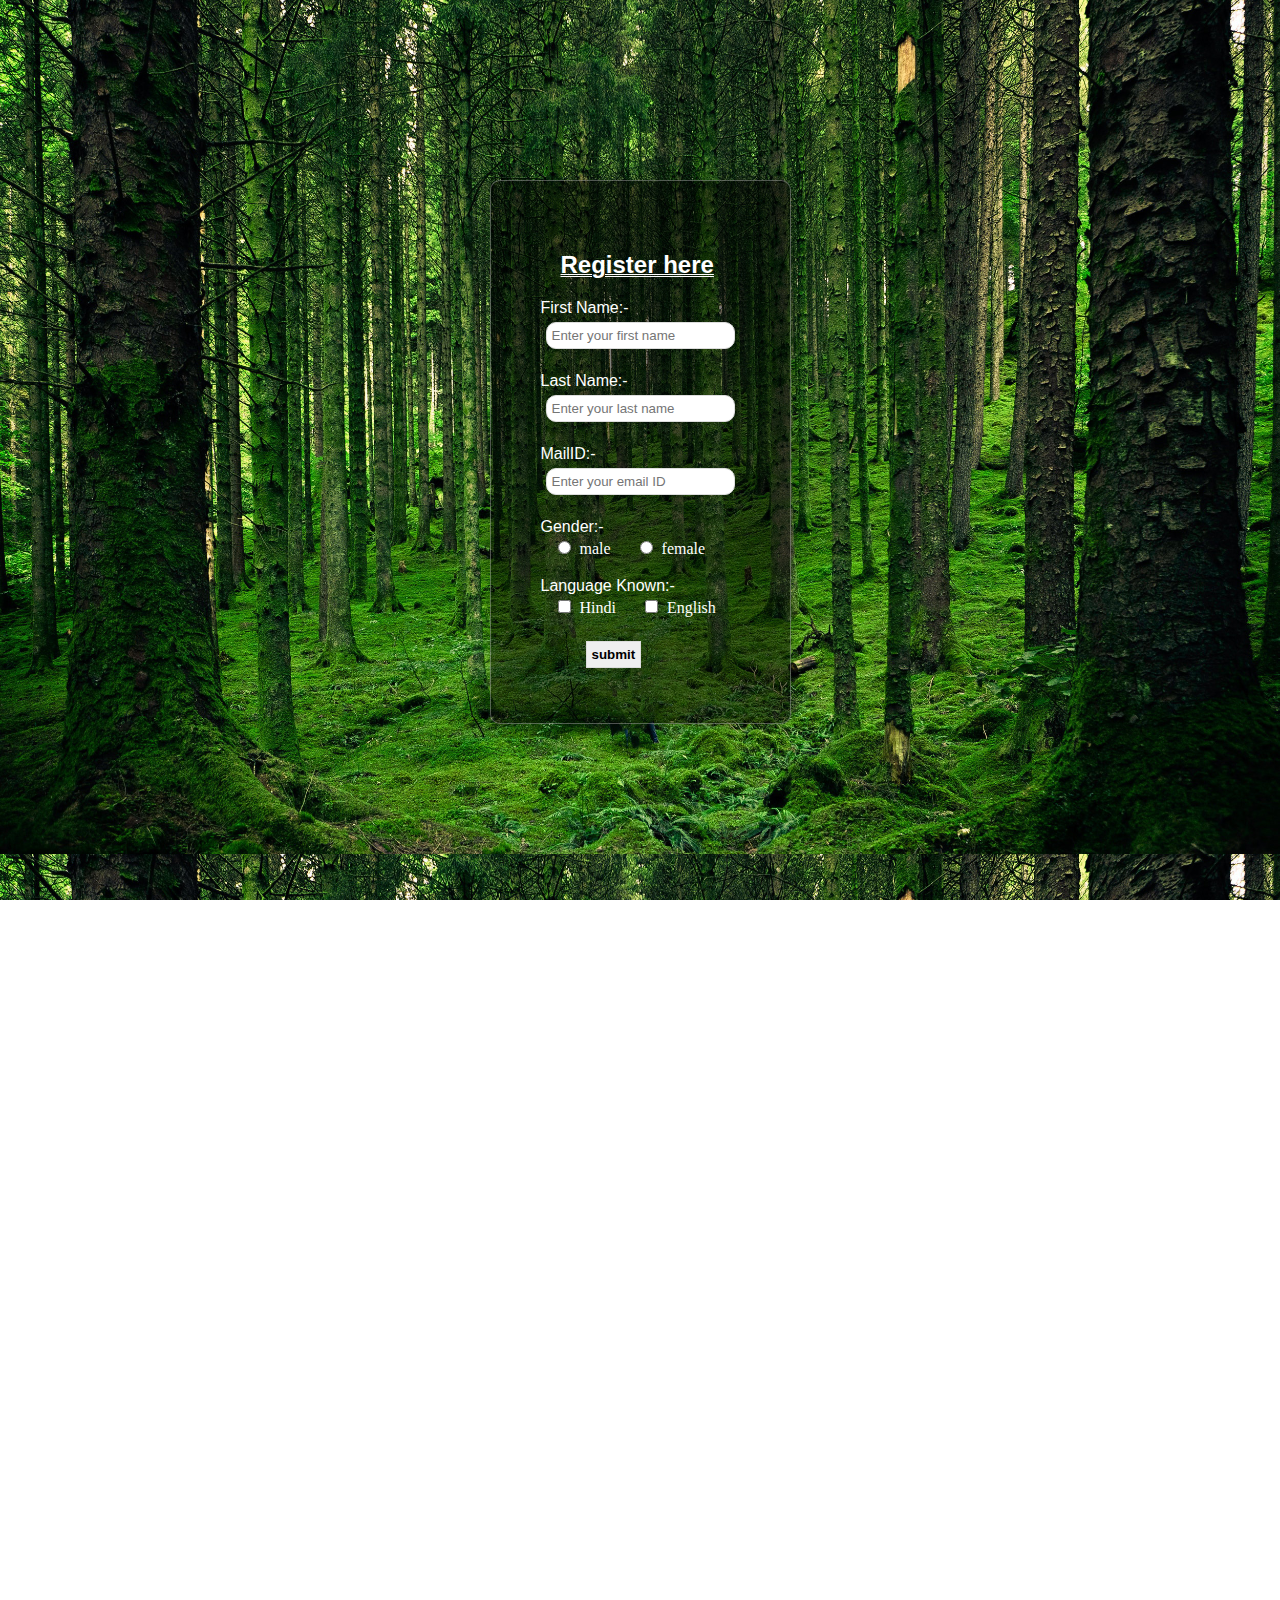
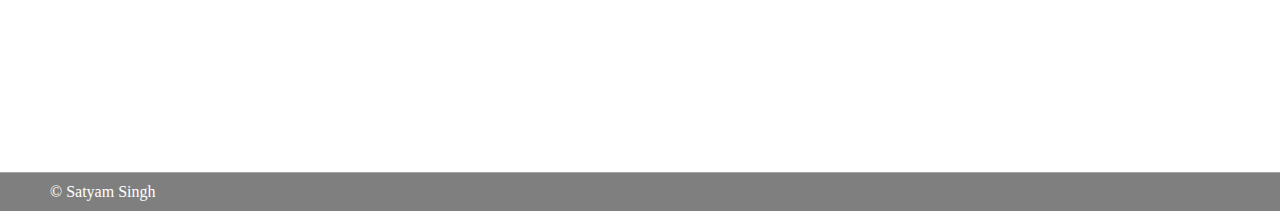
<file: index.html>
<!DOCTYPE html>
<html>

<head>
    <meta charset="utf-8">
    <meta http-equiv="X-UA-Compatible" content="IE=edge">
    <title>form</title>
    <meta name="description" content="">
    <meta name="viewport" content="width=device-width, initial-scale=1">
    <link rel="stylesheet" href="form.css">
    <link rel="shortcut icon" href="sfav.png" type="image/x-icon">
</head>

<body>
    <div class="main">
        <div class="register">

            <h2>Register here</h2>
            <form id="register" method="post">
                <label>First Name:-</label><br>
                <input type="text" name="name" id="fname" placeholder="Enter your first name">
                <br><br>

                <label>Last Name:-</label><br>
                <input type="text" name="last" id="lname" placeholder="Enter your last name">
                <br><br>

                <label>MailID:-</label><br>
                <input type="text" name="email" id="lname" placeholder="Enter your email ID">
                <br><br>

                <label>Gender:-</label><br>
                &nbsp; &nbsp;<input type="radio" name="mgender" id="male">
                <span id="male">male</span>
                &nbsp;&nbsp;&nbsp;&nbsp;
                <input type="radio" name="fgender" id="female">
                <span id="female">female</span><br><br>

                <label>Language Known:-</label><br>
                &nbsp; &nbsp;<input type="checkbox" name="lhindi" id="hindi">
                <span id="hindi">Hindi</span>
                &nbsp;&nbsp;&nbsp;&nbsp;
                <input type="checkbox" name="lenglish" id="english">
                <span id="english">English</span><br><br>
                &nbsp;&nbsp;&nbsp;&nbsp;
                &nbsp;&nbsp;&nbsp;&nbsp;

                <input type="submit" value="submit" id="sub">

            </form>
        </div>
    </div>
    
    <div class="para">Lorem ipsum dolor sit amet consectetur adipisicing elit. Maiores odio optio vero pariatur tenetur dolorem? Quisquam aspernatur, nemo mollitia sunt earum eligendi similique cumque aliquid tenetur est labore asperiores dolorum atque, natus ea saepe possimus ratione, sapiente totam sequi enim. Officia eaque deserunt dolores saepe ipsum aliquid error possimus architecto? Nobis facere cum sint deleniti, qui voluptas quis necessitatibus maxime dolore animi odit nemo at culpa dolorem quae non! Sapiente veritatis voluptates itaque rerum necessitatibus provident laborum! Consequatur aspernatur quam omnis quod. Accusantium labore beatae ea odio enim deleniti reiciendis autem porro dolores quisquam laborum rem maxime sit accusamus dolor, non sequi cum animi at officia.<p> Corporis praesentium fugit labore magnam saepe quo, dolorem quod eveniet, error numquam sequi sit libero ea esse illo minima expedita assumenda et atque ad delectus dolorum. Saepe quidem soluta velit ex labore natus. Sed architecto nemo aspernatur est adipisci quia, ex repellendus! Accusamus corrupti libero excepturi quisquam consequuntur natus vero laborum praesentium distinctio, in alias qui veniam eum? Officia voluptate dolorum voluptatum at eveniet suscipit voluptas aperiam perspiciatis! A quis temporibus velit debitis fugiat facilis perspiciatis magnam porro assumenda minima doloremque, deserunt optio, unde, culpa modi. Quae obcaecati sint voluptates cumque itaque adipisci, autem quisquam quia ratione, eum rem repellendus ullam cupiditate quod non ducimus suscipit consequuntur fuga animi, quo accusantium. Cumque, iusto. Quas impedit exercitationem sapiente nostrum voluptas accusamus, dicta facilis quis optio doloribus cumque non expedita soluta consequuntur natus perferendis. Iure culpa veritatis nisi natus voluptatum sed! Natus voluptate odit molestiae consectetur eligendi laboriosam ipsum esse earum sunt, id, sint necessitatibus ipsa laudantium unde vero praesentium, consequatur deleniti minus aliquid similique voluptatibus eius autem assumenda.</p><br> Harum velit tempore quos molestias, dignissimos itaque optio quisquam expedita modi dolore, distinctio veniam amet eos praesentium! Expedita impedit beatae voluptatum, voluptatem quaerat, corporis animi pariatur sed architecto officiis ad quae explicabo voluptas eius mollitia quos fugiat eligendi officia neque cum illo! Modi, omnis. Ex cupiditate laborum perferendis, deleniti ducimus mollitia. Voluptates eligendi eos fugit ullam enim necessitatibus, quam aut temporibus odit placeat fugiat culpa assumenda velit praesentium quas quo possimus asperiores eaque dolorem sequi? Tempora aliquam consequuntur accusantium odio soluta ex officiis ea ab sequi. Placeat saepe quas nesciunt dolore animi, accusantium neque in tempore illum quam atque vero. Natus tempore quae soluta quasi. Voluptatem, ipsa eum tempore ut veritatis hic totam possimus impedit porro amet quasi maxime deserunt doloremque illo cupiditate dolores ex blanditiis. Quis, veniam totam. Quidem, ducimus culpa atque architecto earum aspernatur?<p> Blanditiis quasi, asperiores iure rem numquam natus corrupti vitae, dolorem omnis necessitatibus nobis eligendi distinctio nulla in est quibusdam? Quis porro sunt nam sit obcaecati ratione dolore amet doloremque, laborum nobis! Reiciendis quaerat quisquam, laudantium quod facilis dolor corrupti dolorum explicabo aliquam nostrum vero molestiae beatae. Blanditiis optio, aperiam magni a vitae, dolor illum fuga possimus odit provident voluptates voluptatibus quaerat aliquid repellat at quam adipisci ipsum inventore? Veritatis ullam inventore at aspernatur minus voluptatibus recusandae vitae voluptatem tenetur maiores doloremque iste doloribus, nam sed, veniam et quae sit fugit nulla excepturi! Velit dignissimos fuga praesentium odio ipsa optio eum harum quaerat earum saepe repellat ipsum, impedit similique cum? Harum asperiores dicta facere ipsum, tempora omnis quae voluptatum adipisci at perspiciatis incidunt accusantium ea sit inventore error. Iusto minima deleniti repellendus, adipisci ratione aperiam vitae ex velit! Minima modi recusandae saepe natus odio animi perspiciatis in debitis, ea, quae dolorem. Fugiat eius consequatur inventore distinctio maiores voluptates blanditiis facere est minima hic maxime iusto ratione aperiam, vero voluptatibus quo, totam aspe.</p><br>rnatur provident beatae. Ab modi tempore rem aut itaque, pariatur sed at quo esse aliquid repellat, optio quasi et. Possimus, corrupti. Voluptatibus quae illum ullam vero culpa natus reiciendis obcaecati placeat assumenda aliquid, magni temporibus voluptates incidunt cum ad earum nam doloremque explicabo quo, praesentium, dolor possimus dolorum maiores? Praesentium placeat ducimus est sit quos, pariatur aliquam minima libero voluptatem ea? Ratione necessitatibus, laboriosam quaerat tempore voluptas ducimus ipsum nostrum tempora ex veritatis enim delectus expedita facilis! Reiciendis doloremque ullam blanditiis vitae voluptatem, veniam iste facilis quas, veritatis exercitationem repellat, perferendis ea hic esse quasi accusamus quae odio dolores laboriosam fugiat cupiditate illo sapiente ducimus. Delectus explicabo nobis nesciunt nisi a ex totam vel voluptatum repudiandae, saepe blanditiis, repellendus assumenda quidem voluptatem quae ducimus autem nam quis sunt incidunt modi! Nobis aut in assumenda illo adipisci delectus autem placeat sequi consequuntur commodi impedit ducimus et deserunt, <p>amet nulla fuga! Corporis ea nesciunt, maxime quasi harum autem sit quod totam fugit officia rem, ullam repudiandae ut odit aspernatur placeat ipsam cupiditate neque. Praesentium facilis molestias magnam sequi autem dolorum corrupti, vitae, maxime assumenda nisi aspernatur aliquam quos neque, sed distinctio quibusdam accusantium? Laborum illum pariatur saepe possimus aperiam animi itaque recusandae similique minus. Tenetur vel aut possimus eligendi tempore labore et deserunt iusto, perspiciatis temporibus, totam cum rem ad! Magnam ut, voluptatibus excepturi nostrum omnis beatae atque harum quisquam necessitatibus debitis voluptates dolorem. Libero, quis et, unde aspernatur impedit consequatur nostrum dolorem enim voluptas corrupti architecto alias nisi doloremque earum quas deserunt natus error culpa quasi consequuntur laborum ex voluptatibus, eaque iure. Nam, corrupti. Odit saepe in et eveniet dolor similique voluptatum unde, architecto corrupti fugiat magni officia eum est ab vitae id laboriosam molestiae! Illo, sint iste deleniti quis eos fugit, molestiae cupiditate possimus excepturi sunt laudantium, qui eveniet illum necessitatibus ipsum tenetur modi cum ipsam ad asperiores temporibus sequi! Eius inventore autem placeat, quasi fugit tenetur corrupti praesentium fuga repellendus amet impedit, ducimus, delectus ut magni quae porro perferendis. Ad, perspiciatis accusamus?.</p><br> Error expedita totam necessitatibus delectus fugiat laborum perferendis quas cumque, laudantium architecto sit laboriosam nisi commodi id consectetur neque quis provident beatae! Totam quis nisi impedit, iste provident reprehenderit sequi consequuntur deleniti ullam, recusandae numquam vitae labore, quae quasi repudiandae quas repellendus in molestias quaerat. Magnam blanditiis incidunt distinctio, nesciunt assumenda repellat sit recusandae unde facere, ducimus aperiam quibusdam doloremque aspernatur laborum esse pariatur architecto deleniti omnis laudantium ipsa delectus rem ex dicta. Deleniti illum fugit quidem vero quia cupiditate nihil culpa iusto! Temporibus, tempora omnis. Error, deleniti.</div>
    <div class="foot">
        <header>&copy; Satyam Singh</header>
    </div>
</body>

</html>
</file>
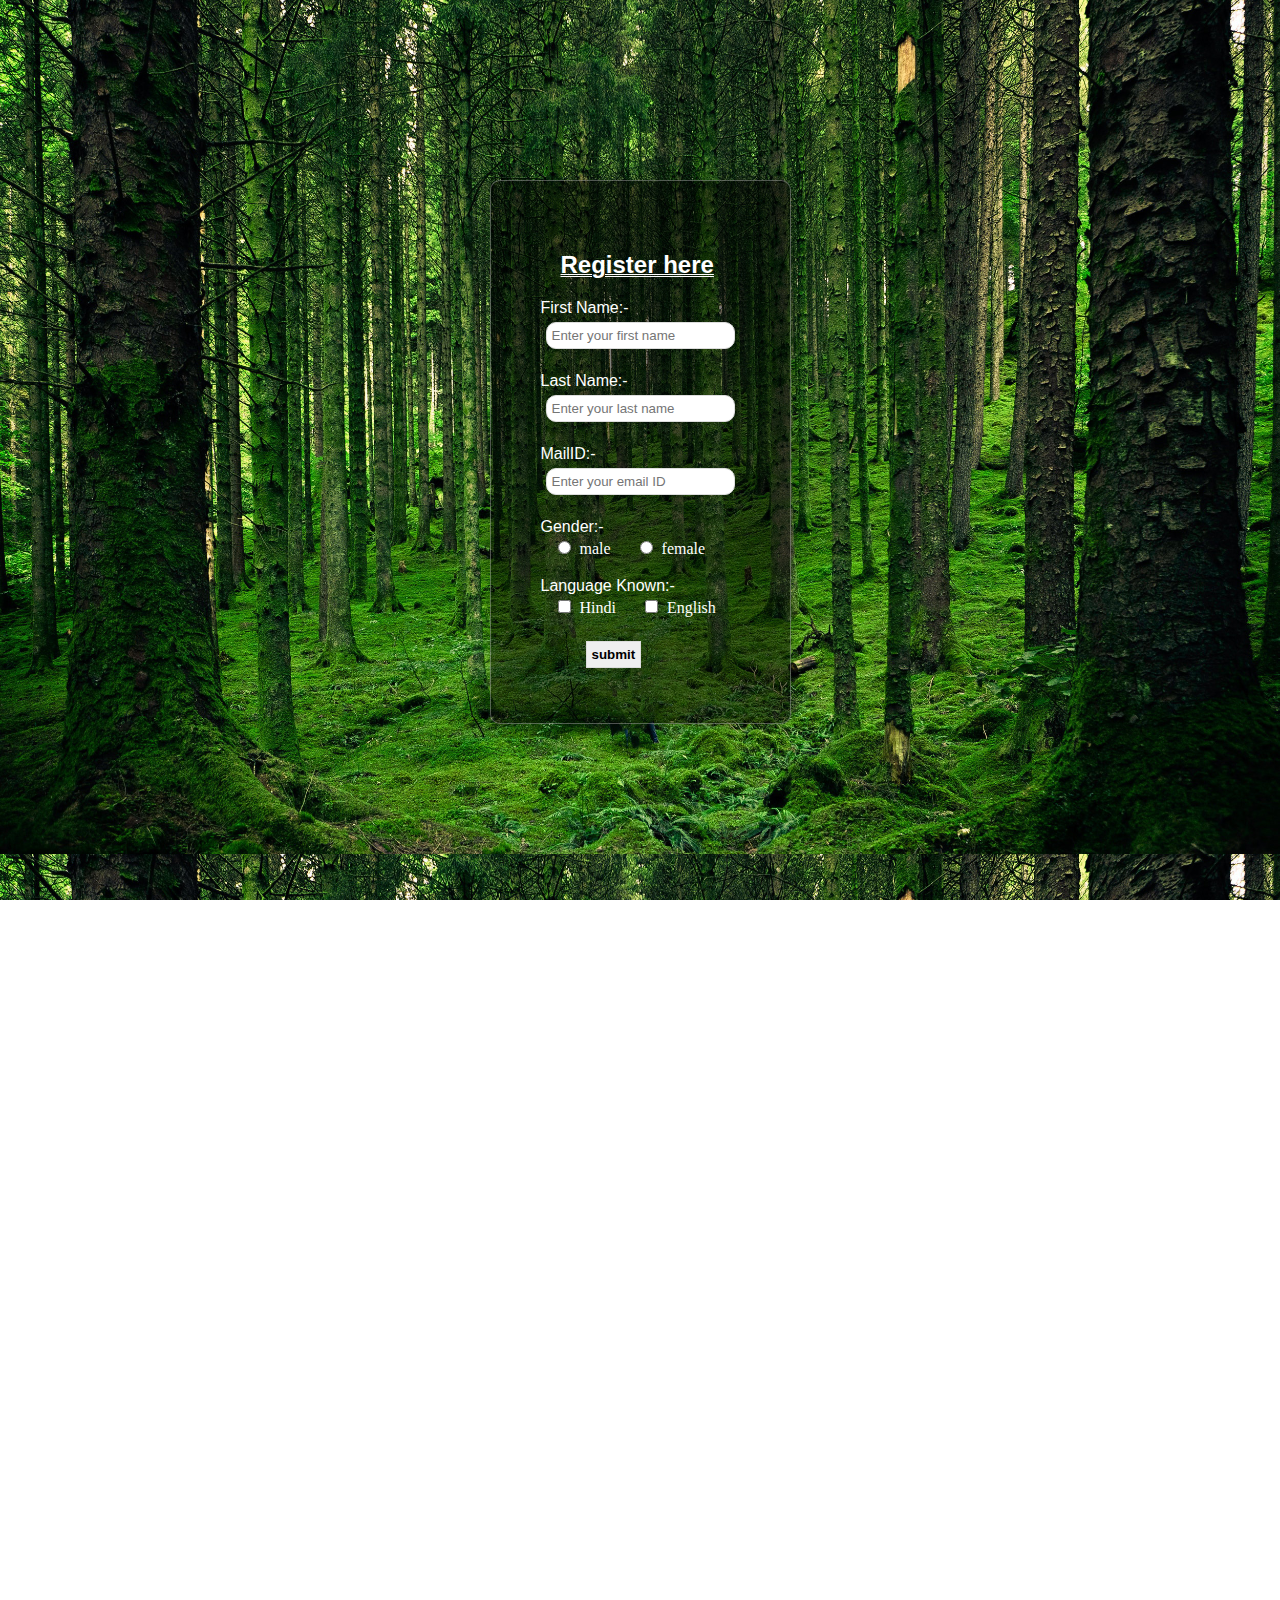
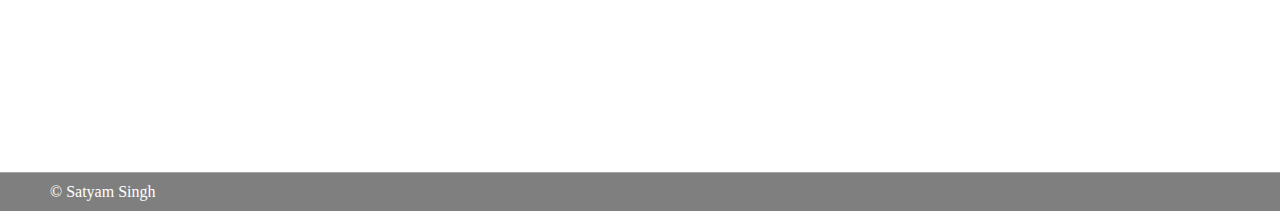
<file: form.htm>
<!DOCTYPE html>
<html>

<head>
    <meta charset="utf-8">
    <meta http-equiv="X-UA-Compatible" content="IE=edge">
    <title>form</title>
    <meta name="description" content="">
    <meta name="viewport" content="width=device-width, initial-scale=1">
    <link rel="stylesheet" href="form.css">
</head>

<body>
    <div class="main">
        <div class="register">

            <h2>Register here</h2>
            <form id="register" method="post">
                <label>First Name:-</label><br>
                <input type="text" name="name" id="fname" placeholder="Enter your first name">
                <br><br>

                <label>Last Name:-</label><br>
                <input type="text" name="last" id="lname" placeholder="Enter your last name">
                <br><br>

                <label>MailID:-</label><br>
                <input type="text" name="email" id="lname" placeholder="Enter your email ID">
                <br><br>

                <label>Gender:-</label><br>
                &nbsp; &nbsp;<input type="radio" name="mgender" id="male">
                <span id="male">male</span>
                &nbsp;&nbsp;&nbsp;&nbsp;
                <input type="radio" name="fgender" id="female">
                <span id="female">female</span><br><br>

                <label>Language Known:-</label><br>
                &nbsp; &nbsp;<input type="checkbox" name="lhindi" id="hindi">
                <span id="hindi">Hindi</span>
                &nbsp;&nbsp;&nbsp;&nbsp;
                <input type="checkbox" name="lenglish" id="english">
                <span id="english">English</span><br><br>
                &nbsp;&nbsp;&nbsp;&nbsp;
                &nbsp;&nbsp;&nbsp;&nbsp;

                <input type="submit" value="submit" id="sub">

            </form>
        </div>
    </div>
    
    <div class="para">Lorem ipsum dolor sit amet consectetur adipisicing elit. Maiores odio optio vero pariatur tenetur dolorem? Quisquam aspernatur, nemo mollitia sunt earum eligendi similique cumque aliquid tenetur est labore asperiores dolorum atque, natus ea saepe possimus ratione, sapiente totam sequi enim. Officia eaque deserunt dolores saepe ipsum aliquid error possimus architecto? Nobis facere cum sint deleniti, qui voluptas quis necessitatibus maxime dolore animi odit nemo at culpa dolorem quae non! Sapiente veritatis voluptates itaque rerum necessitatibus provident laborum! Consequatur aspernatur quam omnis quod. Accusantium labore beatae ea odio enim deleniti reiciendis autem porro dolores quisquam laborum rem maxime sit accusamus dolor, non sequi cum animi at officia.<p> Corporis praesentium fugit labore magnam saepe quo, dolorem quod eveniet, error numquam sequi sit libero ea esse illo minima expedita assumenda et atque ad delectus dolorum. Saepe quidem soluta velit ex labore natus. Sed architecto nemo aspernatur est adipisci quia, ex repellendus! Accusamus corrupti libero excepturi quisquam consequuntur natus vero laborum praesentium distinctio, in alias qui veniam eum? Officia voluptate dolorum voluptatum at eveniet suscipit voluptas aperiam perspiciatis! A quis temporibus velit debitis fugiat facilis perspiciatis magnam porro assumenda minima doloremque, deserunt optio, unde, culpa modi. Quae obcaecati sint voluptates cumque itaque adipisci, autem quisquam quia ratione, eum rem repellendus ullam cupiditate quod non ducimus suscipit consequuntur fuga animi, quo accusantium. Cumque, iusto. Quas impedit exercitationem sapiente nostrum voluptas accusamus, dicta facilis quis optio doloribus cumque non expedita soluta consequuntur natus perferendis. Iure culpa veritatis nisi natus voluptatum sed! Natus voluptate odit molestiae consectetur eligendi laboriosam ipsum esse earum sunt, id, sint necessitatibus ipsa laudantium unde vero praesentium, consequatur deleniti minus aliquid similique voluptatibus eius autem assumenda.</p><br> Harum velit tempore quos molestias, dignissimos itaque optio quisquam expedita modi dolore, distinctio veniam amet eos praesentium! Expedita impedit beatae voluptatum, voluptatem quaerat, corporis animi pariatur sed architecto officiis ad quae explicabo voluptas eius mollitia quos fugiat eligendi officia neque cum illo! Modi, omnis. Ex cupiditate laborum perferendis, deleniti ducimus mollitia. Voluptates eligendi eos fugit ullam enim necessitatibus, quam aut temporibus odit placeat fugiat culpa assumenda velit praesentium quas quo possimus asperiores eaque dolorem sequi? Tempora aliquam consequuntur accusantium odio soluta ex officiis ea ab sequi. Placeat saepe quas nesciunt dolore animi, accusantium neque in tempore illum quam atque vero. Natus tempore quae soluta quasi. Voluptatem, ipsa eum tempore ut veritatis hic totam possimus impedit porro amet quasi maxime deserunt doloremque illo cupiditate dolores ex blanditiis. Quis, veniam totam. Quidem, ducimus culpa atque architecto earum aspernatur?<p> Blanditiis quasi, asperiores iure rem numquam natus corrupti vitae, dolorem omnis necessitatibus nobis eligendi distinctio nulla in est quibusdam? Quis porro sunt nam sit obcaecati ratione dolore amet doloremque, laborum nobis! Reiciendis quaerat quisquam, laudantium quod facilis dolor corrupti dolorum explicabo aliquam nostrum vero molestiae beatae. Blanditiis optio, aperiam magni a vitae, dolor illum fuga possimus odit provident voluptates voluptatibus quaerat aliquid repellat at quam adipisci ipsum inventore? Veritatis ullam inventore at aspernatur minus voluptatibus recusandae vitae voluptatem tenetur maiores doloremque iste doloribus, nam sed, veniam et quae sit fugit nulla excepturi! Velit dignissimos fuga praesentium odio ipsa optio eum harum quaerat earum saepe repellat ipsum, impedit similique cum? Harum asperiores dicta facere ipsum, tempora omnis quae voluptatum adipisci at perspiciatis incidunt accusantium ea sit inventore error. Iusto minima deleniti repellendus, adipisci ratione aperiam vitae ex velit! Minima modi recusandae saepe natus odio animi perspiciatis in debitis, ea, quae dolorem. Fugiat eius consequatur inventore distinctio maiores voluptates blanditiis facere est minima hic maxime iusto ratione aperiam, vero voluptatibus quo, totam aspe.</p><br>rnatur provident beatae. Ab modi tempore rem aut itaque, pariatur sed at quo esse aliquid repellat, optio quasi et. Possimus, corrupti. Voluptatibus quae illum ullam vero culpa natus reiciendis obcaecati placeat assumenda aliquid, magni temporibus voluptates incidunt cum ad earum nam doloremque explicabo quo, praesentium, dolor possimus dolorum maiores? Praesentium placeat ducimus est sit quos, pariatur aliquam minima libero voluptatem ea? Ratione necessitatibus, laboriosam quaerat tempore voluptas ducimus ipsum nostrum tempora ex veritatis enim delectus expedita facilis! Reiciendis doloremque ullam blanditiis vitae voluptatem, veniam iste facilis quas, veritatis exercitationem repellat, perferendis ea hic esse quasi accusamus quae odio dolores laboriosam fugiat cupiditate illo sapiente ducimus. Delectus explicabo nobis nesciunt nisi a ex totam vel voluptatum repudiandae, saepe blanditiis, repellendus assumenda quidem voluptatem quae ducimus autem nam quis sunt incidunt modi! Nobis aut in assumenda illo adipisci delectus autem placeat sequi consequuntur commodi impedit ducimus et deserunt, <p>amet nulla fuga! Corporis ea nesciunt, maxime quasi harum autem sit quod totam fugit officia rem, ullam repudiandae ut odit aspernatur placeat ipsam cupiditate neque. Praesentium facilis molestias magnam sequi autem dolorum corrupti, vitae, maxime assumenda nisi aspernatur aliquam quos neque, sed distinctio quibusdam accusantium? Laborum illum pariatur saepe possimus aperiam animi itaque recusandae similique minus. Tenetur vel aut possimus eligendi tempore labore et deserunt iusto, perspiciatis temporibus, totam cum rem ad! Magnam ut, voluptatibus excepturi nostrum omnis beatae atque harum quisquam necessitatibus debitis voluptates dolorem. Libero, quis et, unde aspernatur impedit consequatur nostrum dolorem enim voluptas corrupti architecto alias nisi doloremque earum quas deserunt natus error culpa quasi consequuntur laborum ex voluptatibus, eaque iure. Nam, corrupti. Odit saepe in et eveniet dolor similique voluptatum unde, architecto corrupti fugiat magni officia eum est ab vitae id laboriosam molestiae! Illo, sint iste deleniti quis eos fugit, molestiae cupiditate possimus excepturi sunt laudantium, qui eveniet illum necessitatibus ipsum tenetur modi cum ipsam ad asperiores temporibus sequi! Eius inventore autem placeat, quasi fugit tenetur corrupti praesentium fuga repellendus amet impedit, ducimus, delectus ut magni quae porro perferendis. Ad, perspiciatis accusamus?.</p><br> Error expedita totam necessitatibus delectus fugiat laborum perferendis quas cumque, laudantium architecto sit laboriosam nisi commodi id consectetur neque quis provident beatae! Totam quis nisi impedit, iste provident reprehenderit sequi consequuntur deleniti ullam, recusandae numquam vitae labore, quae quasi repudiandae quas repellendus in molestias quaerat. Magnam blanditiis incidunt distinctio, nesciunt assumenda repellat sit recusandae unde facere, ducimus aperiam quibusdam doloremque aspernatur laborum esse pariatur architecto deleniti omnis laudantium ipsa delectus rem ex dicta. Deleniti illum fugit quidem vero quia cupiditate nihil culpa iusto! Temporibus, tempora omnis. Error, deleniti.</div>
    <div class="foot">
        <header>&copy; Satyam Singh</header>
    </div>
</body>

</html>
</file>
<file: form.css>
*{

    margin: 0;
    padding: 0%;
    color: #fff;

}

body{
    background: url(forest.jpg);
    background-attachment: fixed;
    background-size: contain;
    
}

div.main{margin: 20vh;
    display: flex;
    justify-content: center;
    align-content: space-around ;

    
}

h2{
    padding: 20px;
    font-family: sans-serif;
    text-decoration: underline double 1px;
}

#sub{
    color: black;
font-weight: bold;
border-radius:0px;
}

div.register{
    padding:50px;
    background-color: rgba(0,0,0,0.5);
    border-radius: 10px;
    border: 1px solid rgba(255,255,255,0.3);
    box-shadow: 2px 2px 15px rgba(0,0,0,0.3);

}
label{
    font-family: sans-serif;
    font-size: 1em;
}
input{
    margin:5px;
    padding:5px;
    border: 1px solid #ddd;
    border-radius: 10px;
}


.foot{
    padding: 10px 0 10px 50px;
    background-color: rgba(0,0,0,0.5);
    border-top: 1px solid rgba(255,255,255,0.3);
    
}

.para{
    padding: 20px;
}
</file>
